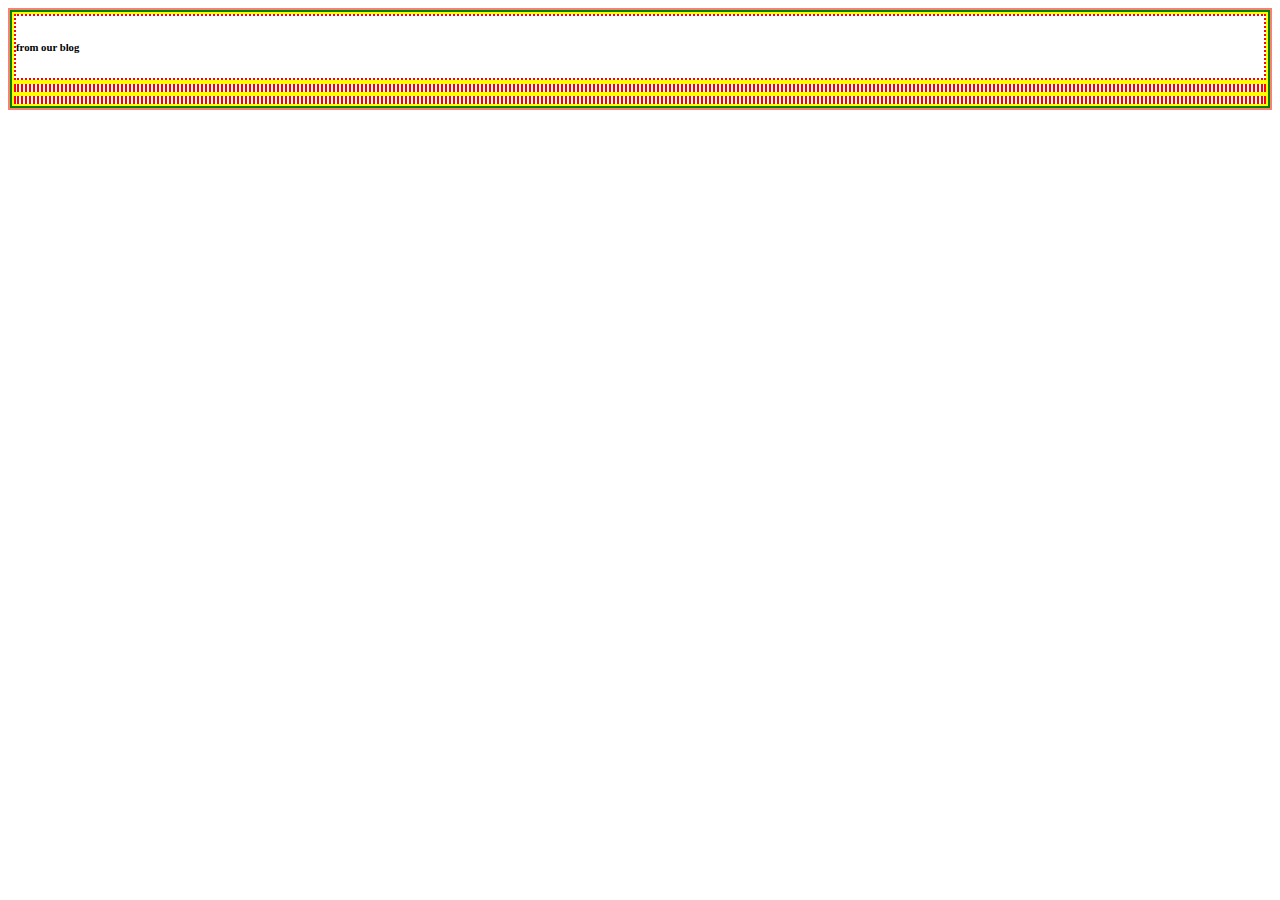
<file: imageTh.html>
<!DOCTYPE html>
<html lang="en">
<head>
    <meta charset="UTF-8">
    <meta name="viewport" content="width=device-width, initial-scale=1.0">
    <meta http-equiv="X-UA-Compatible" content="ie=edge">
    <title>Document</title>
</head>
<body>


<div class="row" style="border: 2px salmon solid;">
    <div class="col" style="border: 2px solid green;">
        <div class="row" style="border:2px solid yellow;">
            <div class="col" style="border: 2px dotted red;">
                <h6>from our blog</h6>
            </div>
        </div>
        <div class="row" style="border:2px solid yellow;">
            <div class="col" style="border: 2px dotted red;">

            </div>
            <div class="col" style="border: 2px dotted red;">

            </div>
        </div>
        <div class="row" style="border:2px solid yellow;">
            <div class="col" style="border: 2px dotted red;">

            </div>
            <div class="col" style="border: 2px dotted red;">
        
             </div>
        </div>
    </div>
</div>
</body>
</html>
</file>
